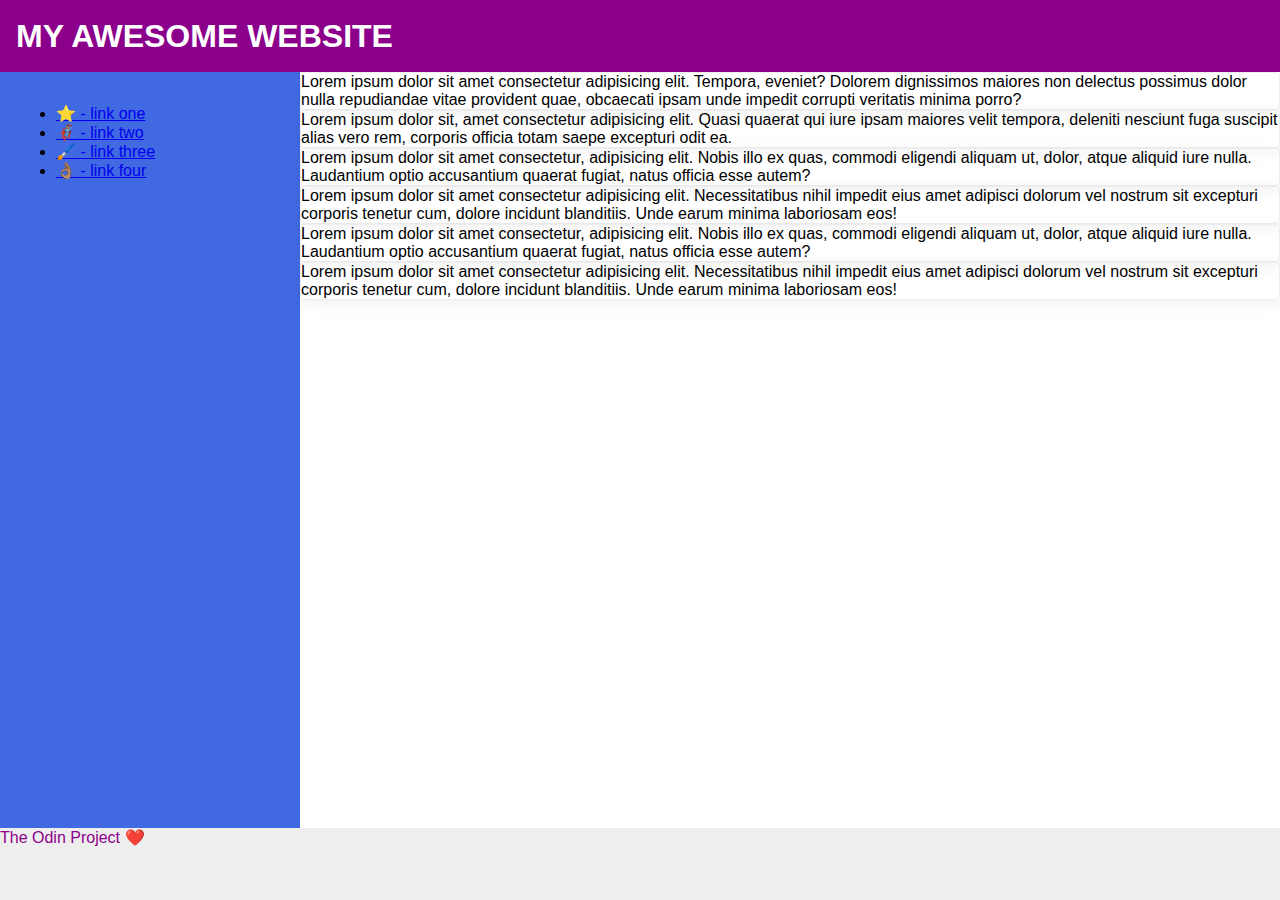
<file: flex/07-flex-layout-2/index.html>
<!DOCTYPE html>
<html lang="en">
  <head>
    <meta charset="UTF-8">
    <meta http-equiv="X-UA-Compatible" content="IE=edge">
    <meta name="viewport" content="width=device-width, initial-scale=1.0">
    <title>The Holy Grail</title>
    <link rel="stylesheet" href="style.css">
  </head>
  <body>
    <div class="header">
      MY AWESOME WEBSITE
    </div>
    <div class="body">
      <div class="sidebar">
        <ul>
          <li><a href="#">⭐ - link one</a></li>
          <li><a href="#">🦸🏽‍♂️ - link two</a></li>
          <li><a href="#">🖌️ - link three</a></li>
          <li><a href="#">👌🏽 - link four</a></li>
        </ul>
      </div>
      <div class="container">
        <div class="card">Lorem ipsum dolor sit amet consectetur adipisicing elit. Tempora, eveniet? Dolorem dignissimos maiores non delectus possimus dolor nulla repudiandae vitae provident quae, obcaecati ipsam unde impedit corrupti veritatis minima porro?</div>
        <div class="card">Lorem ipsum dolor sit, amet consectetur adipisicing elit. Quasi quaerat qui iure ipsam maiores velit tempora, deleniti nesciunt fuga suscipit alias vero rem, corporis officia totam saepe excepturi odit ea.</div>
        <div class="card">Lorem ipsum dolor sit amet consectetur, adipisicing elit. Nobis illo ex quas, commodi eligendi aliquam ut, dolor, atque aliquid iure nulla. Laudantium optio accusantium quaerat fugiat, natus officia esse autem?</div>
        <div class="card">Lorem ipsum dolor sit amet consectetur adipisicing elit. Necessitatibus nihil impedit eius amet adipisci dolorum vel nostrum sit excepturi corporis tenetur cum, dolore incidunt blanditiis. Unde earum minima laboriosam eos!</div>
        <div class="card">Lorem ipsum dolor sit amet consectetur, adipisicing elit. Nobis illo ex quas, commodi eligendi aliquam ut, dolor, atque aliquid iure nulla. Laudantium optio accusantium quaerat fugiat, natus officia esse autem?</div>
        <div class="card">Lorem ipsum dolor sit amet consectetur adipisicing elit. Necessitatibus nihil impedit eius amet adipisci dolorum vel nostrum sit excepturi corporis tenetur cum, dolore incidunt blanditiis. Unde earum minima laboriosam eos!</div>
      </div>
    </div>
    <div class="footer">
      The Odin Project ❤️
    </div>
  </body>
</html>
</file>
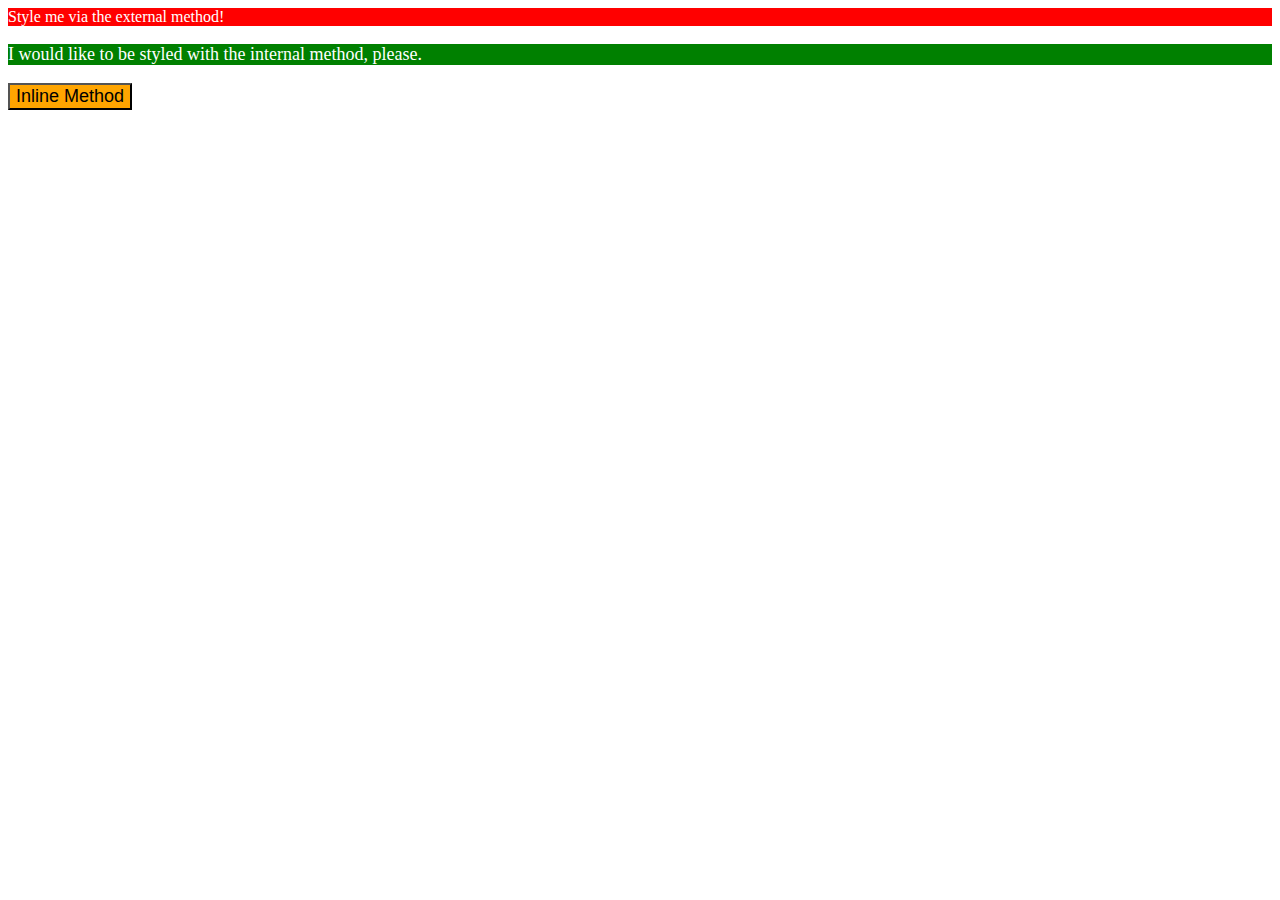
<file: foundations/01-css-methods/index.html>
<!DOCTYPE html>
<html lang="en">
  <head>
    <meta charset="UTF-8">
    <meta http-equiv="X-UA-Compatible" content="IE=edge">
    <meta name="viewport" content="width=device-width, initial-scale=1.0">
    <title>Methods for Adding CSS</title>
    <link rel="stylesheet" href="styles.css">
    <style>
      p {
        background-color: green;
        color: white;
        font-size: 18px;
      }
    </style>
  </head>
  <body>
    <div>Style me via the external method!</div>
    <p>I would like to be styled with the internal method, please.</p>
    <button style="background-color: orange; font-size:18px" >Inline Method</button>
  </body>
</html>
</file>
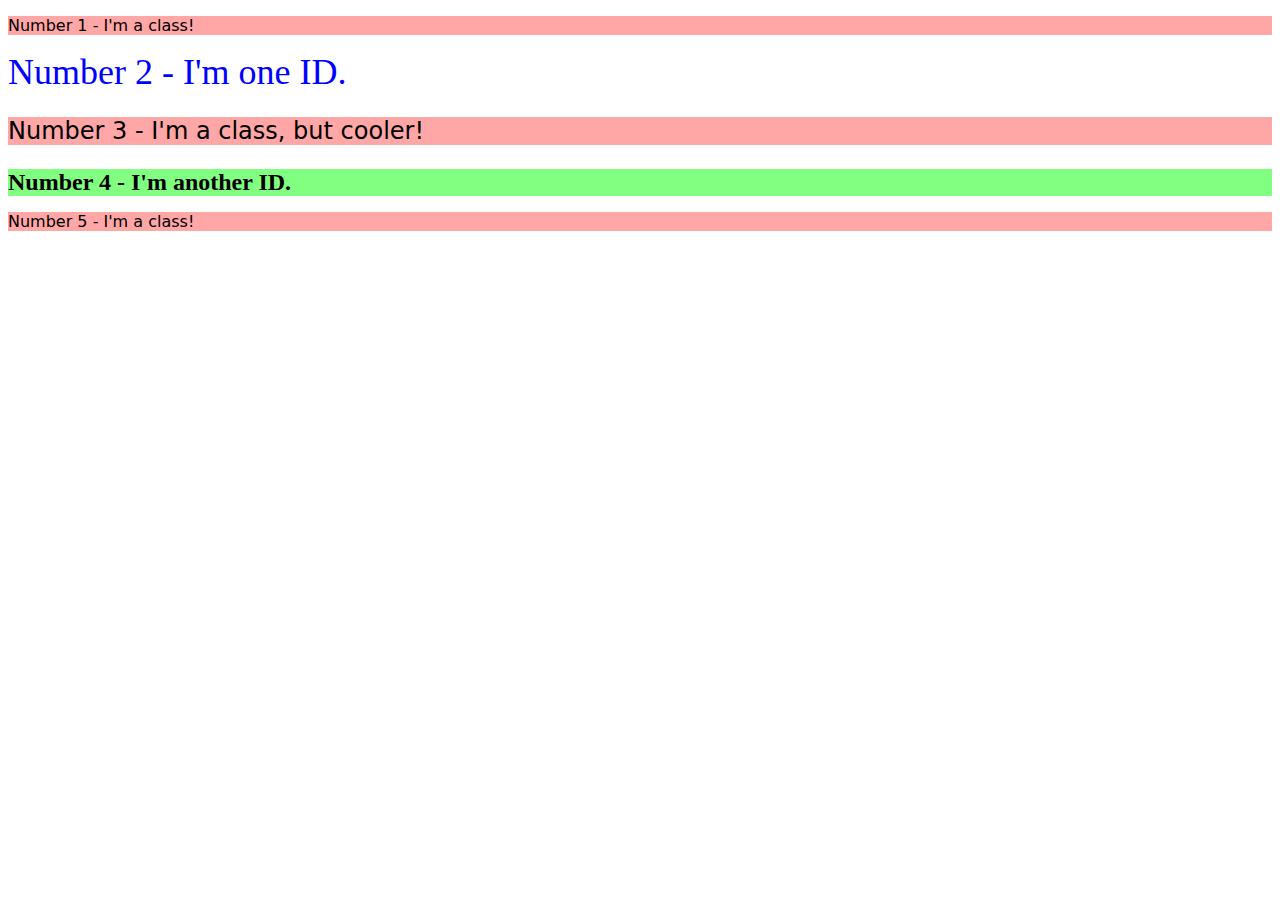
<file: foundations/02-class-id-selectors/index.html>
<!DOCTYPE html>
<html lang="en">
  <head>
    <meta charset="UTF-8">
    <meta http-equiv="X-UA-Compatible" content="IE=edge">
    <meta name="viewport" content="width=device-width, initial-scale=1.0">
    <title>Class and ID Selectors</title>
    <link rel="stylesheet" href="style.css">
  </head>
  <body>
    <p class="odd">Number 1 - I'm a class!</p>
    <div id="two">Number 2 - I'm one ID.</div>
    <p class="odd adjust-font-size">Number 3 - I'm a class, but cooler!</p>
    <div id="four" class="adjust-font-size">Number 4 - I'm another ID.</div>
    <p class="odd">Number 5 - I'm a class!</p>
  </body>
</html>
</file>
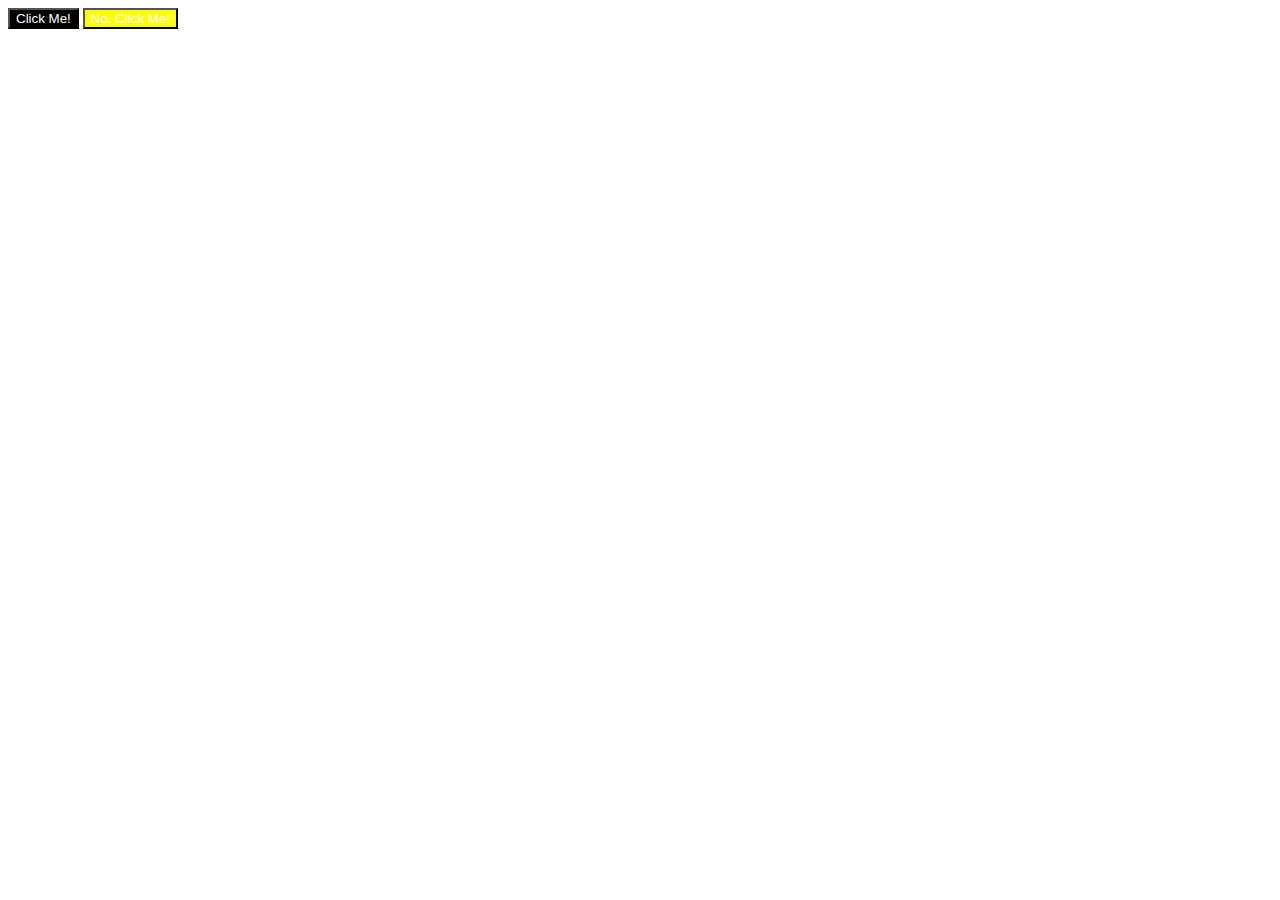
<file: foundations/03-grouping-selectors/index.html>
<!DOCTYPE html>
<html lang="en">
  <head>
    <meta charset="UTF-8">
    <meta http-equiv="X-UA-Compatible" content="IE=edge">
    <meta name="viewport" content="width=device-width, initial-scale=1.0">
    <title>Grouping Selectors</title>
    <link rel="stylesheet" href="style.css">
  </head>
  <body>
    <button class="button-one">Click Me!</button>
    <button class="button-two">No, Click Me!</button>
  </body>
</html>
</file>
<file: flex/07-flex-layout-2/style.css>
body {
  font-family: -apple-system, BlinkMacSystemFont, 'Segoe UI', Roboto, Oxygen, Ubuntu, Cantarell, 'Open Sans', 'Helvetica Neue', sans-serif;
  margin: 0;
  min-height: 100vh;
  display: flex;
  flex-direction: column;
}

.header {
  height: 72px;
  background: darkmagenta;
  color: white;
  display: flex;
  align-items: center;
  padding: 0 16px;
  font-size: 32px;
  font-weight: 900;
}

.footer {
  height: 72px;
  background: #eee;
  color: darkmagenta;
}

.sidebar {
  width: 300px;
  background: royalblue;
  box-sizing: border-box;
}

.card {
  border: 1px solid #eee;
  box-shadow: 2px 4px 16px rgba(0,0,0,.06);
  border-radius: 4px;
}
.body {
flex: 1;
  display: flex;
}

.sidebar {
  flex-shrink: 0;
  padding: 16px;
}
</file>
<file: foundations/01-css-methods/styles.css>
div {
    background-color: red;
    color: white;
    font-size: 32px
    text-align: center;
}
</file>
<file: foundations/02-class-id-selectors/style.css>
.odd {
    background-color: rgb(255, 167, 167);
    font-family: "Veranda", "DejaVU Sans", "Sans-Serif"
}

.adjust-font-size {
    font-size: 24px;
}

#two {
    color: #0000ff;
    font-size: 36px;
} 

#four {
    background-color: hsl(120, 100%, 75%);
    font-weight: bold;
</file>
<file: foundations/03-grouping-selectors/style.css>
.button-one
.button-two {
    font-family: Helvetica, "Times New Roman", sans-serif;
    font-size: 28px;
}

.button-one {
    background-color: black;
    color: white;
}

.button-two {
    background-color: yellow;
    color: white;
}
</file>
